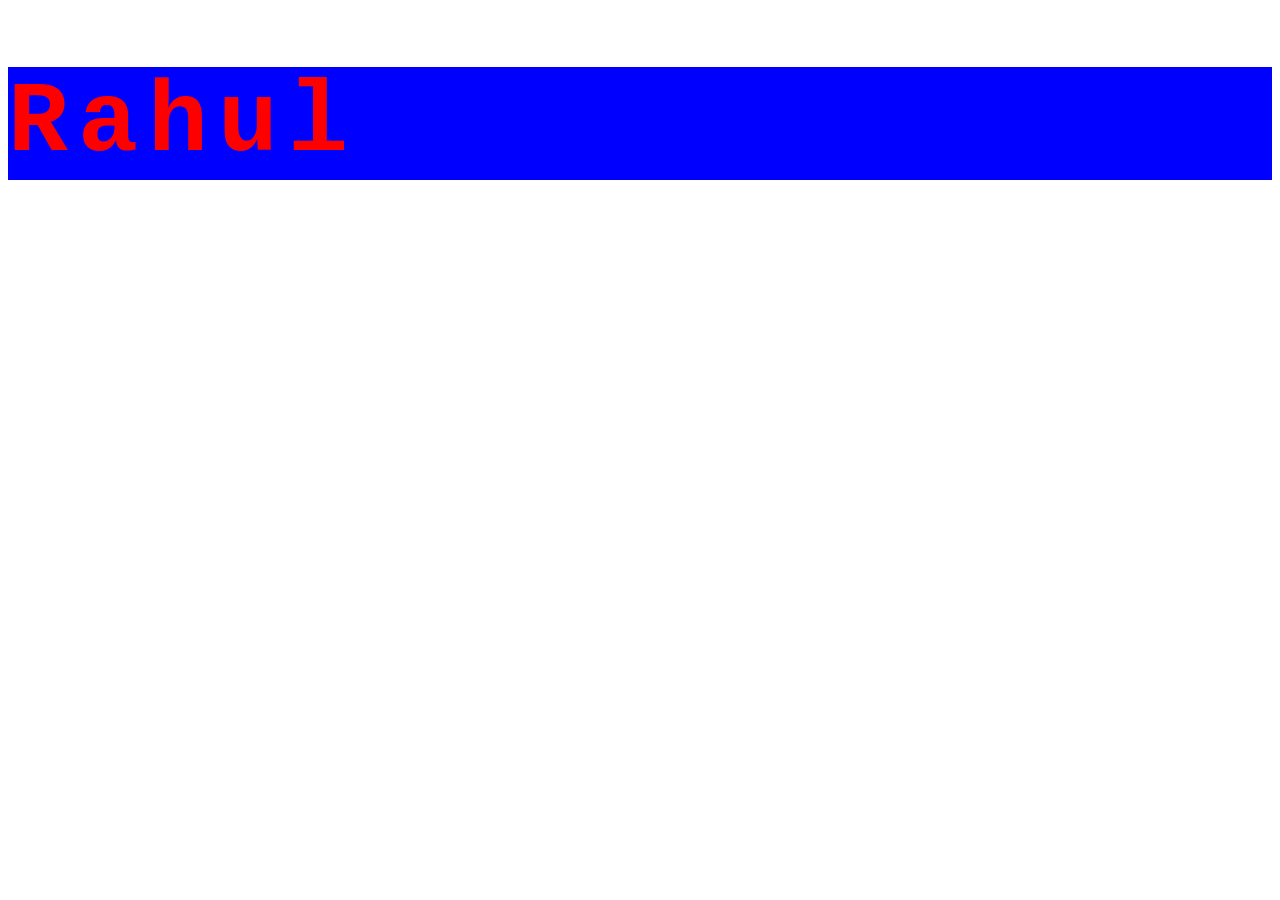
<file: index.html>
<!DOCTYPE html>
<html lang="en">
<head>
    <meta charset="UTF-8">
    <meta name="viewport" content="width=device-width, initial-scale=1.0">
    <title>Document</title>
    <link rel="stylesheet" href="style.css"/>
</head>
<body>
    <h1 id="name1" class="name">rahul</h1>
</body>
</html>
</file>
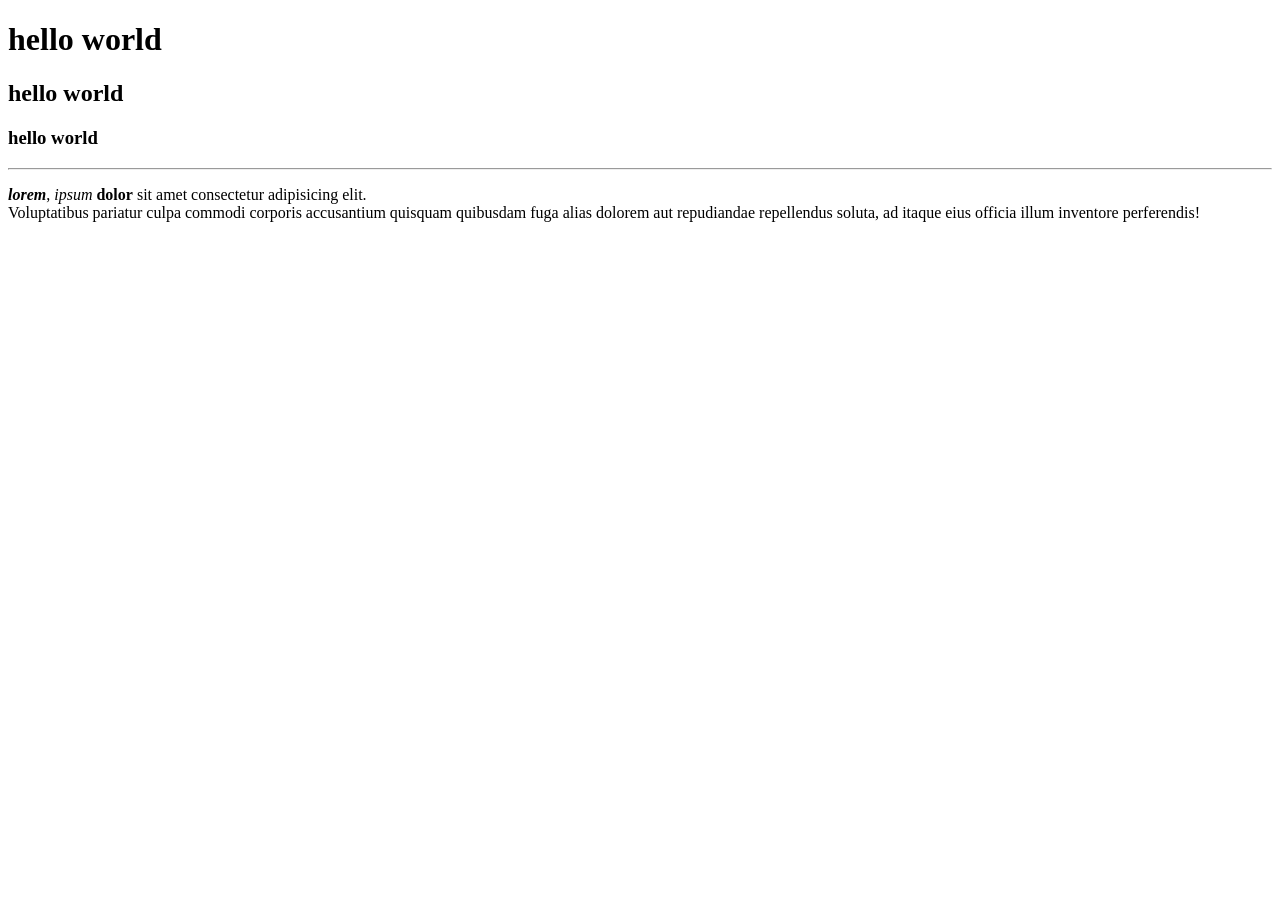
<file: attributes.html>
<!DOCTYPE html>
<html lang="en">
<head>
    <meta charset="UTF-8">
    <meta name="viewport" content="width=device-width, initial-scale=1.0">
    <title>Document</title>
</head>
<body>
    <h1 id="Heading1" title="this the first heading" class="Heading">hello world</h1>
    <h2>hello world</h2>
    <h3>hello world</h3>
    <hr/>
    <p><b><i>lorem</i></b>, <i>ipsum</i> <b>dolor</b> sit amet consectetur adipisicing elit. </br>Voluptatibus pariatur culpa commodi corporis accusantium quisquam quibusdam fuga alias dolorem aut repudiandae repellendus soluta, ad itaque eius officia illum inventore perferendis!</p>
</body>
</html>

<!--
id="" - gives the id for the heading and same id can not used to other 

class="" - HTML element so you can style it with CSS (or select it with JavaScript). Many elements can share the same class.

title="" - it gives the msg by overwritting on it
</file>
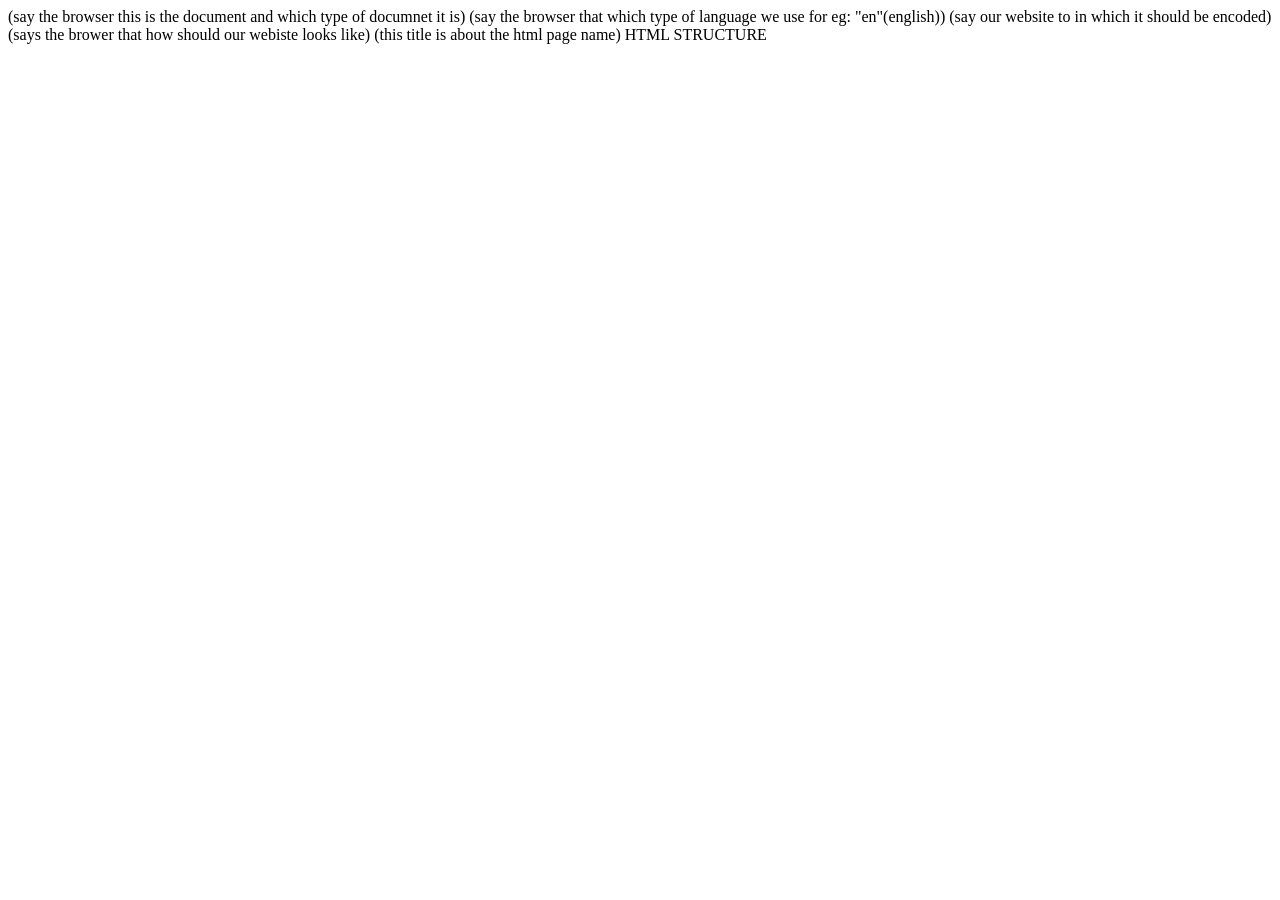
<file: basics.html>
<!DOCTYPE html>(say the browser this is the document and which type of documnet it is)

<html lang="en">(say the browser that which type of language we use for eg: "en"(english))
<head>
    <meta charset="UTF-8">(say our website to in which it should be encoded)

    <meta name="viewport" content="width=device-width, initial-scale=1.0"> (says the brower that how should our webiste looks like)
    <title>Document</title> (this title is about the html page name)
</head>
<body>
    
</body>
</html>


HTML STRUCTURE

<html>
    <head>
        <body>

        </body>
    </head>
</html>
</file>
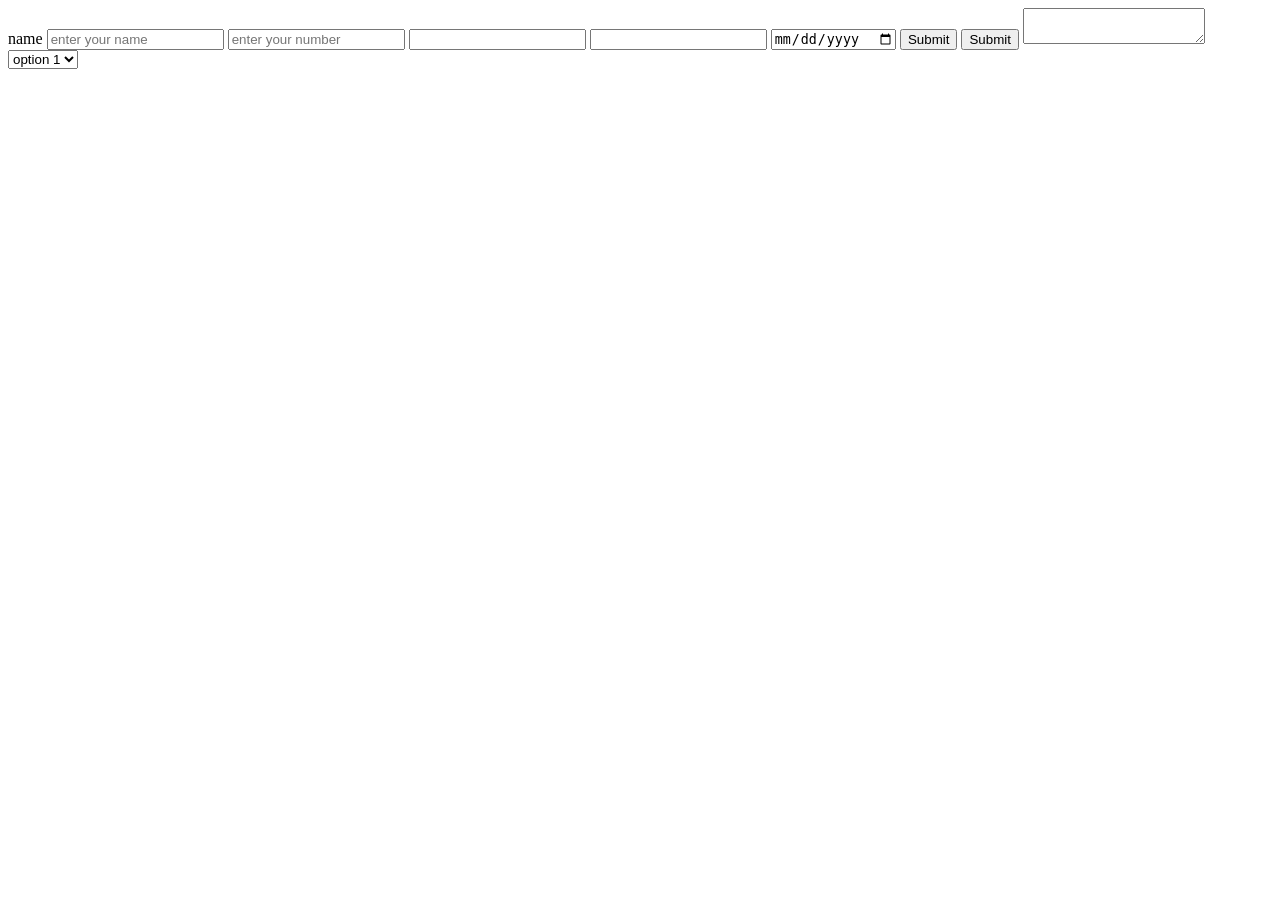
<file: forms.html>
<!DOCTYPE html>
<html lang="en">
<head>
    <meta charset="UTF-8">
    <meta name="viewport" content="width=device-width, initial-scale=1.0">
    <title>Document</title>
</head>
<body>
    <form action="https://example.com">
        <label for="name">name</label>
        <input id="name" placeholder="enter your name" type="text" />
        <input placeholder="enter your number" type="number" />
        <input type="password" />
        <input required type="email" />
        <input type="date" />
        <input type="submit" />
        <button type="button">Submit</button>
        <textarea> </textarea>
        <select>
            <option>option 1</option>
            <option>option 2</option>
            <option>option 3</option>
        </select>
    </form>
</body>
</html>

<!--
<form></form> - to create someting like login page etc
action="" -  it is an attribute used inside the form
<input/> - to give an input inside the form
type="" - type is an attribute used inside the input
placeholder="" - it is a attribute used inside the input to show the boxes what should be written there 
<label></label> - it act as a ref for the placeholder and type attribute
<button></button> - which acts as button to submit something
<textarea></textarea> - to write any text there but if we press enter it wont submit the form
<select></select> - to select a option
<option></option> - to add a type of option and it will show as dropdown menu
requried - mandatory to fill line in the form
</file>
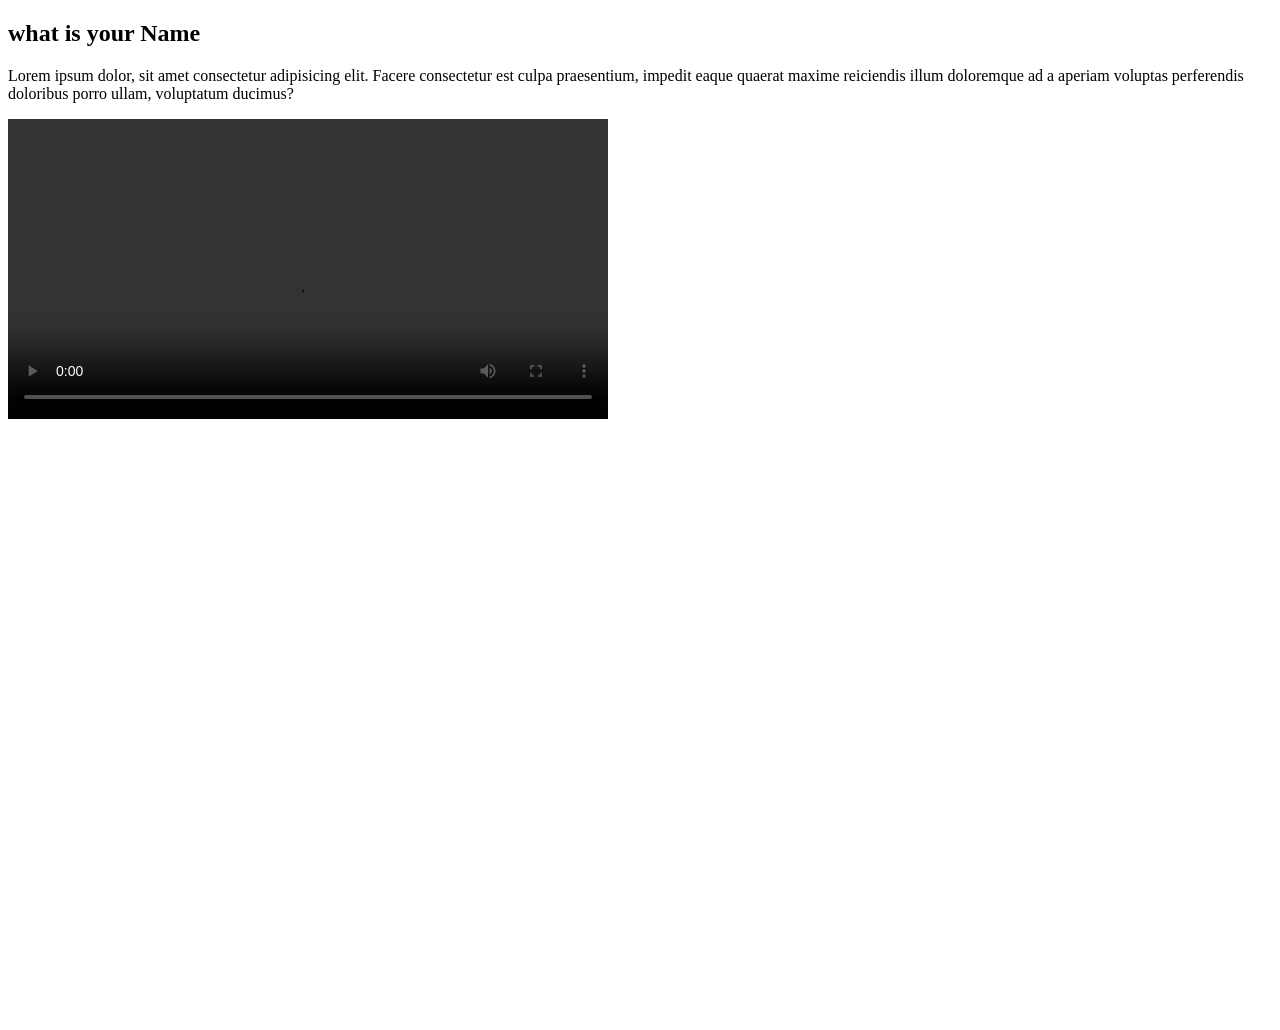
<file: HTML5 basics.html>
<!DOCTYPE html>
<html lang="en">
<head>
    <meta charset="UTF-8">
    <meta name="viewport" content="width=device-width, initial-scale=1.0">
    <title>Document</title>
</head>
<body>
    <header></header>
    <nav></nav>
    <footer></footer>
    <main></main>
    <section></section>
    <article>
        <h1> what is your Name </h1>
        <p>Lorem ipsum dolor, sit amet consectetur adipisicing elit. 
           Facere consectetur est culpa praesentium, impedit eaque quaerat maxime 
           reiciendis illum doloremque ad a aperiam voluptas perferendis doloribus porro 
           ullam, voluptatum ducimus?</p>
    </article>

    <video width="600" autoplay controls src="https://www.pexels.com/download/video/35194723/"></video>

    <audio> </audio>

   <iframe width="1059" height="595" src="https://www.youtube.com/embed/yCjJyiqpAuU?list=RDyCjJyiqpAuU" title="Twinkle Twinkle Little Star | Nursery Rhymes for Kids | Super Simple Songs" frameborder="0" allow="accelerometer; autoplay; clipboard-write; encrypted-media; gyroscope; picture-in-picture; web-share" referrerpolicy="strict-origin-when-cross-origin" allowfullscreen></iframe>
</html>


<!--
semantic tags
<header></header>
    <nav></nav>
    <footer></footer>
    <main></main>
    <section></section>
    <article></article>


video tag
<video></video>

audio tag
<audio></audio>

<iframe></iframe> - anything will be open in my own web page
</file>
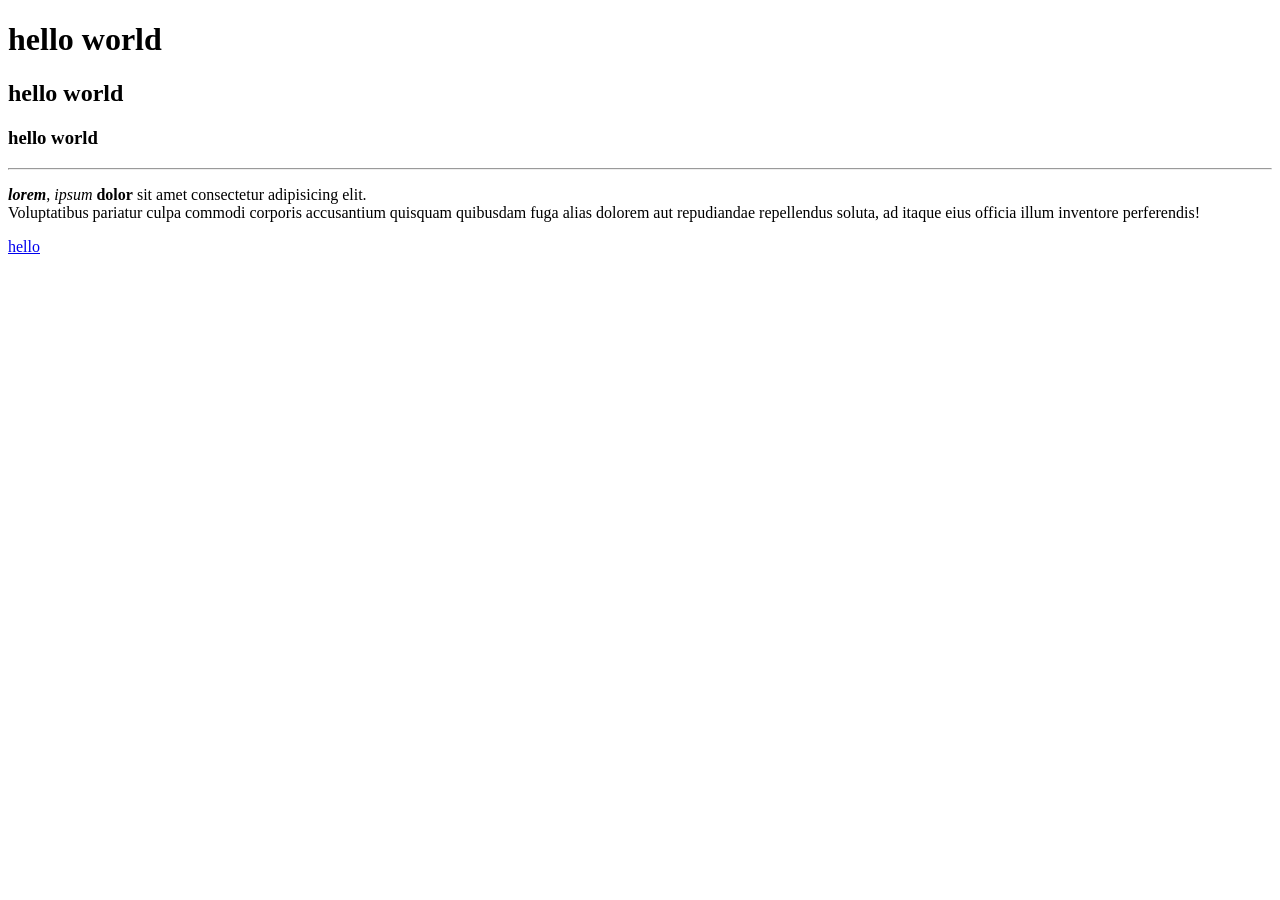
<file: links.html>
<!DOCTYPE html>
<html lang="en">
<head>
    <meta charset="UTF-8">
    <meta name="viewport" content="width=device-width, initial-scale=1.0">
    <title>Document</title>
</head>
<body>
    <h1 id="Heading1" title="this the first heading" class="Heading">hello world</h1>
    <h2>hello world</h2>
    <h3>hello world</h3>
    <hr/>
    <p><b><i>lorem</i></b>, <i>ipsum</i> <b>dolor</b> sit amet consectetur adipisicing elit. 
    </br>Voluptatibus pariatur culpa commodi corporis accusantium quisquam quibusdam fuga 
    alias dolorem aut repudiandae repellendus soluta, ad itaque eius officia illum 
    inventore perferendis!</p>

    <a target="_blank" href="https://example.com">hello</a>

</body>
</html>


<!--
Anchor tag
<a href="https://example.com">hello</a> - which gives the link and redirect to other page


<a target="_blank" href="https://example.com">hello</a>
target="_blank" - opens links in new blank tab
</file>
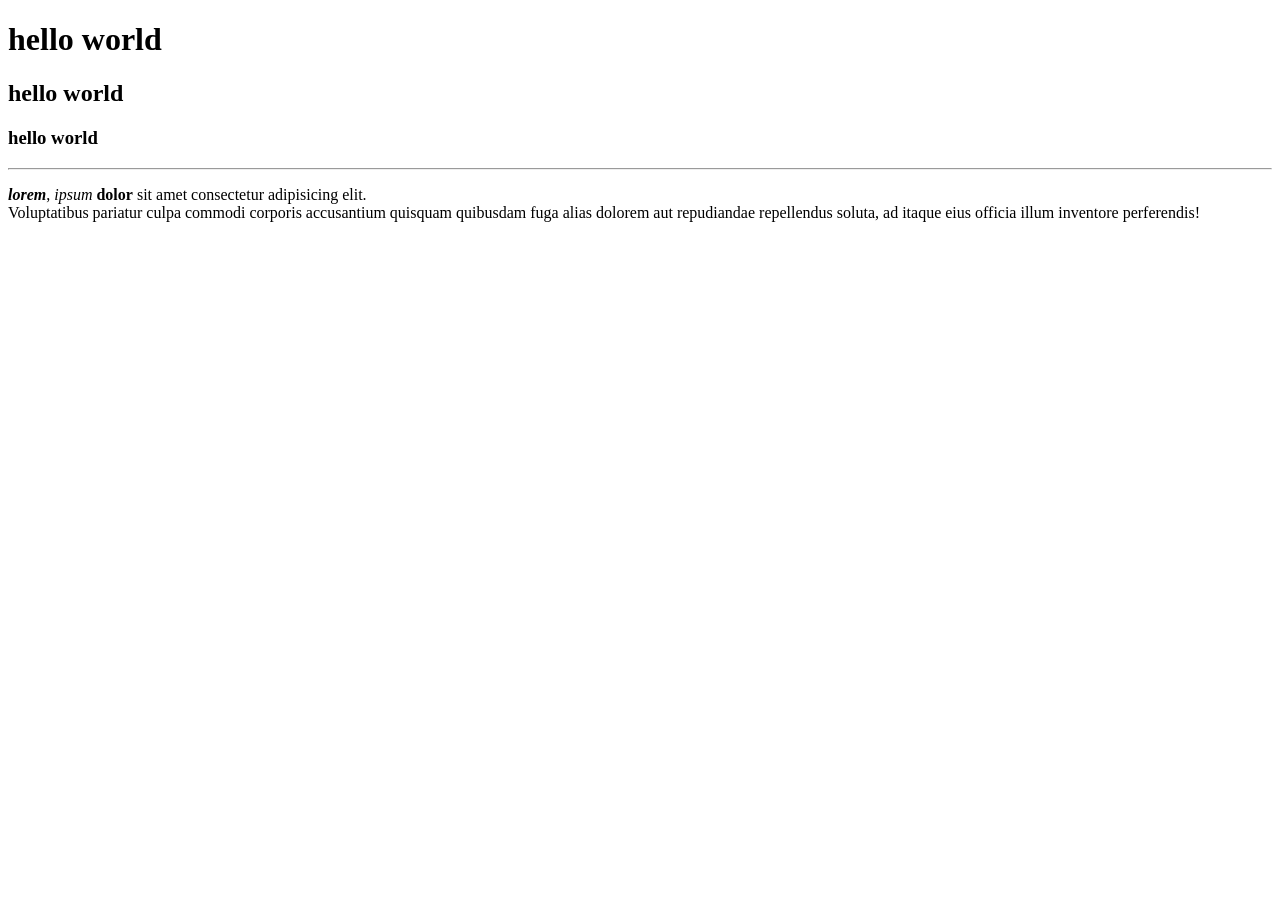
<file: text elements.html>
<!DOCTYPE html>
<html lang="en">
<head>
    <meta charset="UTF-8">
    <meta name="viewport" content="width=device-width, initial-scale=1.0">
    <title>Document</title>
</head>
<body>
    <h1>hello world</h1>
    <h2>hello world</h2>
    <h3>hello world</h3>
    <hr/>
    <p><b><i>lorem</i></b>, <i>ipsum</i> <b>dolor</b> sit amet consectetur adipisicing elit. </br>Voluptatibus pariatur culpa commodi corporis accusantium quisquam quibusdam fuga alias dolorem aut repudiandae repellendus soluta, ad itaque eius officia illum inventore perferendis!</p>
</body>
</html>


<!--HEADINGS
    <h1>hello world</h1>
    <h2>hello world</h2>
    <h3>hello world</h3>

PARAGRAPHS
<p>Lorem, ipsum dolor sit amet consectetur adipisicing elit. Voluptatibus pariatur culpa commodi corporis accusantium quisquam quibusdam fuga alias dolorem aut repudiandae repellendus soluta, ad itaque eius officia illum inventore perferendis!</p>

LINE BREAK
</br> - breaks the paragraph 

Horizontal line
<hr/> - add the horizontal line 

bold and italic text
<b>hello world</b> - makes the letter bold
<i>hello world<i/> - makes the letter italic
</file>
<file: style.css>
/* px % rem em vw vh */

h1 {
    color: red;
    background: blue;
    font-size: 100px;
    font-family: 'Courier New', Courier, monospace;
    letter-spacing: 10px;
    text-transform: capitalize;
}
</file>
